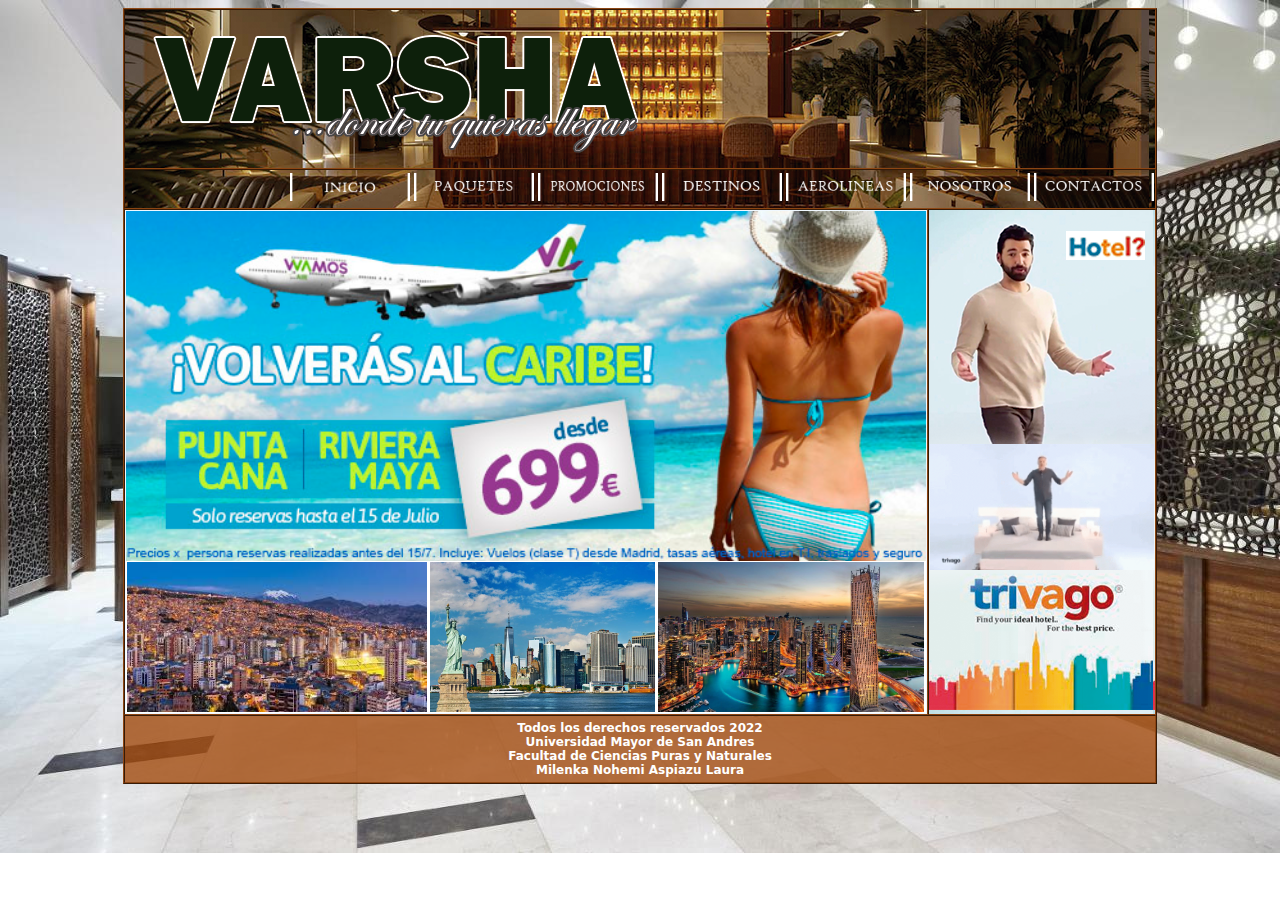
<file: index.html>
<html>
    <head>
        <title>..::VARSHA::..</title>
        <link rel="icon" href="imagenes/icono.ico">
		<link href="estilos/estilos.css" rel="stylesheet" type="text/css">
    </head>
    <body>
        <table border=1>
            <tr>
                <td colspan="2" class="cuadro1"></td>
            </tr>
            <tr>
                <td colspan="2" class="cuadro2">
		<a href="index.html"><img onmouseout="this.src='imagenes/inicio.png';" onmouseover="this.src='imagenes/inicio1.png';" src="imagenes/inicio.png" class="boton"></a>
		<a href="paginas/paquetes.html"><img onmouseout="this.src='imagenes/paquetes.png';" onmouseover="this.src='imagenes/paquetes1.png';" src="imagenes/paquetes.png" class="boton"></a>
		<a href="paginas/promociones.html"><img onmouseout="this.src='imagenes/promociones.png';" onmouseover="this.src='imagenes/promociones1.png';" src="imagenes/promociones.png" class="boton"></a>
		<a href="paginas/destinos.html"><img onmouseout="this.src='imagenes/destinos.png';" onmouseover="this.src='imagenes/destinos1.png';" src="imagenes/destinos.png" class="boton"></a>
		<a href="paginas/aerolineas.html"><img onmouseout="this.src='imagenes/aerolineas.png';" onmouseover="this.src='imagenes/aerolineas1.png';" src="imagenes/aerolineas.png" class="boton"></a>
		<a href="paginas/nosotros.html"><img onmouseout="this.src='imagenes/nosotros.png';" onmouseover="this.src='imagenes/nosotros1.png';" src="imagenes/nosotros.png" class="boton"></a>
		<a href="paginas/contactos.html"><img onmouseout="this.src='imagenes/contactos.png';" onmouseover="this.src='imagenes/contactos1.png';" src="imagenes/contactos.png" class="boton"></a>  
                </td>
            </tr>
            <tr>
                <td class="cuadro3">
                    <table class="tabla2">
                        <tr>
                            <td class="publicidad1" colspan="3">
                            </td>
                        </tr>
                        <tr>
                            <td class="contenedor"><img class="imgcontenedor" src="publicidad/publicidad2.jpg">
                            </td>
                            <td class="contenedor"><img class="imgcontenedor" src="publicidad/publicidad3.jpg">
                            </td>
                            <td class="contenedor"><img class="imgcontenedor"  src="publicidad/publicidad4.jpg">
                            </td>
                        </tr>                            
                    </table>
                </td>
                <td class="publicidad"><br><br><br><br><br><a href="https://www.trivago.es/"><img src="publicidad/trivago1.gif" class="publicidad2"></a></td>
            </tr>
            <tr class="cuadro4">
                <td colspan="2" class="pie">
                    <p>Todos los derechos reservados 2022<br>
				Universidad Mayor de San Andres<br>
				Facultad de Ciencias Puras y Naturales<br>
				Milenka Nohemi Aspiazu Laura
                    </p>
                </td>
            </tr>
        </table>
    </body>
</html>
</file>
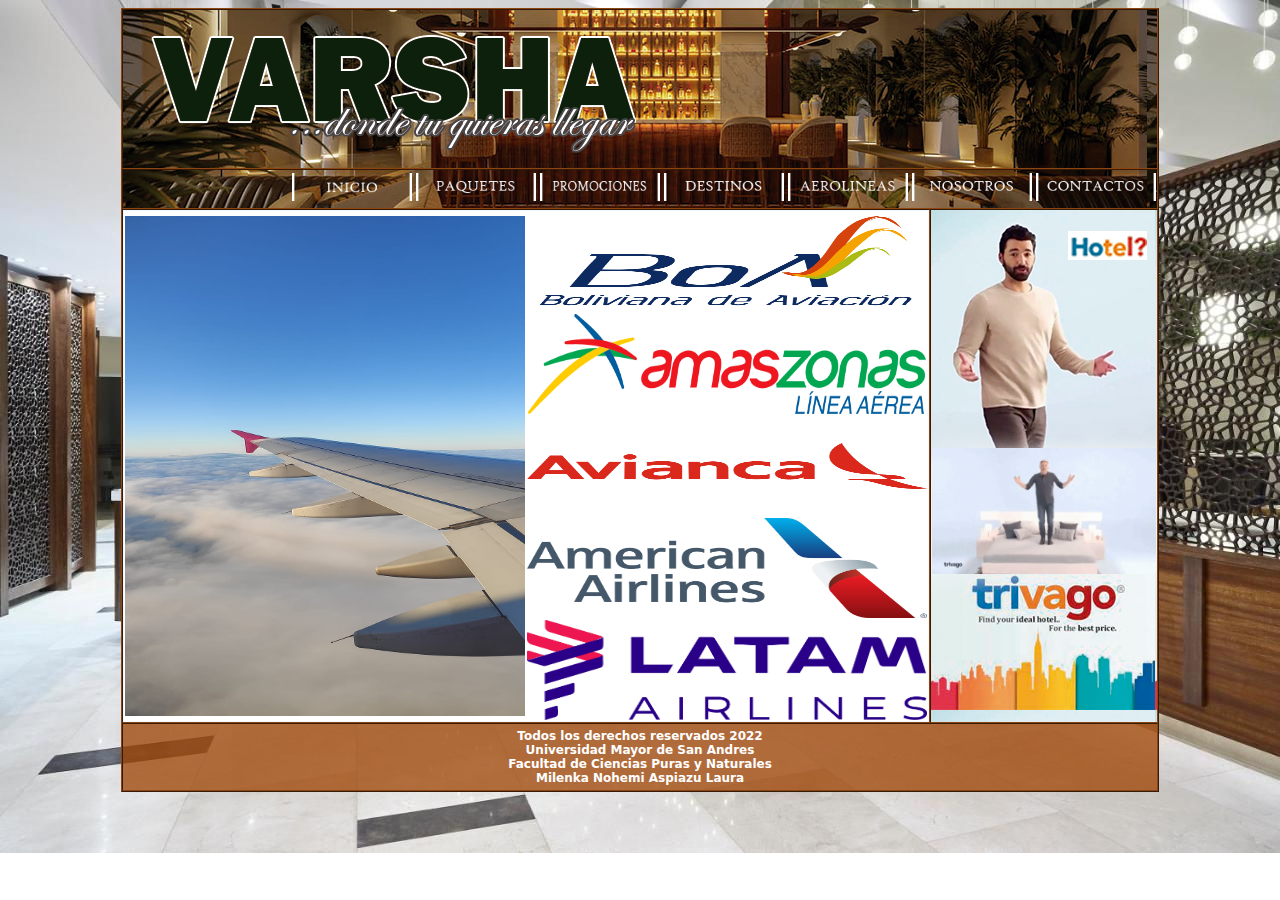
<file: paginas/aerolineas.html>
<html>
    <head>
        <title>..::VARSHA::..</title>
        <link rel="icon" href="imagenes/icono.ico">
        <link href="../estilos/estilos.css" rel="stylesheet" type="text/css">
    </head>
    <body>
        <table border=1>
            <tr>
                <td colspan="2" class="cuadro1"></td>
            </tr>
            <tr>
                <td colspan="2" class="cuadro2">                  
		<a href="../index.html"><img onmouseout="this.src='../imagenes/inicio.png';" onmouseover="this.src='../imagenes/inicio1.png';" src="../imagenes/inicio.png" class="boton"></a>
		<a href="paquetes.html"><img onmouseout="this.src='../imagenes/paquetes.png';" onmouseover="this.src='../imagenes/paquetes1.png';" src="../imagenes/paquetes.png" class="boton"></a>
		<a href="promociones.html"><img onmouseout="this.src='../imagenes/promociones.png';" onmouseover="this.src='../imagenes/promociones1.png';" src="../imagenes/promociones.png" class="boton"></a>
		<a href="destinos.html"><img onmouseout="this.src='../imagenes/destinos.png';" onmouseover="this.src='../imagenes/destinos1.png';" src="../imagenes/destinos.png" class="boton"></a>
		<a href="aerolineas.html"><img onmouseout="this.src='../imagenes/aerolineas.png';" onmouseover="this.src='../imagenes/aerolineas1.png';" src="../imagenes/aerolineas.png" class="boton"></a>
		<a href="nosotros.html"><img onmouseout="this.src='../imagenes/nosotros.png';" onmouseover="this.src='../imagenes/nosotros1.png';" src="../imagenes/nosotros.png" class="boton"></a>
		<a href="contactos.html"><img onmouseout="this.src='../imagenes/contactos.png';" onmouseover="this.src='../imagenes/contactos1.png';" src="../imagenes/contactos.png" class="boton"></a>    
                </td>
            </tr>
            <tr>
                <td class="cuadro3">
                    <table class="tabla2">
                        <tr>
							<td rowspan="6">
								<img width="400px" height="500px" src="../imagenes/avion.jpg"></a>
							</td>
						</tr>
						<tr>
							<td>
								<a href="https://www.boa.bo"><img width="400px" height="100px" src="../imagenes/marca1.png"></a>
							</td>
						</tr>
						<tr>
							<td>
								<a href="https://www.amaszonas.com"><img width="400px" height="100px" src="../imagenes/marca2.png"></a>
							</td>
						</tr>
						<tr>
							<td>
								<a href="https://www.avianca.com/"><img width="400px" height="100px" src="../imagenes/marca3.png"></a>
							</td>
						</tr>
						<tr>
							<td>
								<a href="https://www.aa.com"><img width="400px" height="100px" src="../imagenes/marca4.png"></a>
							</td>
						</tr>
						<tr>
							<td>
								<a href="https://www.latamairlines.com/"><img width="400px" height="100px" src="../imagenes/marca5.png"></a>
							</td>
						</tr>
                    </table>
                </td>
                <td class="publicidad"><br><br><br><br><br><a href="https://www.trivago.es/"><img src="../publicidad/trivago1.gif" class="publicidad2"></a></td>
            </tr>
            <tr class="cuadro4">
                <td colspan="2" class="pie">
                    <p>Todos los derechos reservados 2022<br>
				Universidad Mayor de San Andres<br>
				Facultad de Ciencias Puras y Naturales<br>
				Milenka Nohemi Aspiazu Laura
                    </p>
                </td>
            </tr>
        </table>
    </body>
</html>
</file>
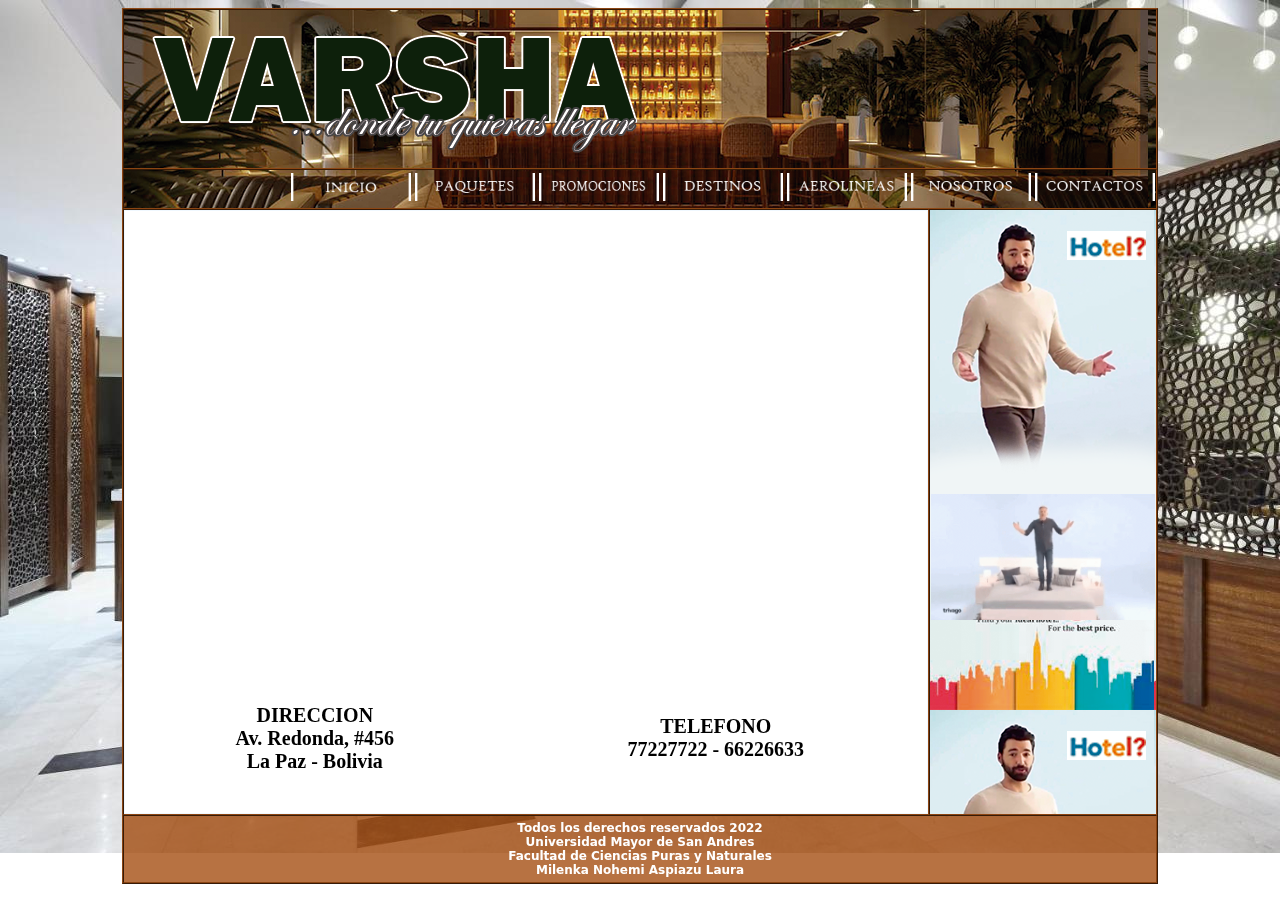
<file: paginas/contactos.html>
<html>
    <head>
        <title>..::VARSHA::..</title>
        <link rel="icon" href="imagenes/icono.ico">
        <link href="../estilos/estilos.css" rel="stylesheet" type="text/css">
    </head>
    <body>
        <table border=1>
            <tr>
                <td colspan="2" class="cuadro1"></td>
            </tr>
            <tr>
                <td colspan="2" class="cuadro2">      
		<a href="../index.html"><img onmouseout="this.src='../imagenes/inicio.png';" onmouseover="this.src='../imagenes/inicio1.png';" src="../imagenes/inicio.png" class="boton"></a>
		<a href="paquetes.html"><img onmouseout="this.src='../imagenes/paquetes.png';" onmouseover="this.src='../imagenes/paquetes1.png';" src="../imagenes/paquetes.png" class="boton"></a>
		<a href="promociones.html"><img onmouseout="this.src='../imagenes/promociones.png';" onmouseover="this.src='../imagenes/promociones1.png';" src="../imagenes/promociones.png" class="boton"></a>
		<a href="destinos.html"><img onmouseout="this.src='../imagenes/destinos.png';" onmouseover="this.src='../imagenes/destinos1.png';" src="../imagenes/destinos.png" class="boton"></a>
		<a href="aerolineas.html"><img onmouseout="this.src='../imagenes/aerolineas.png';" onmouseover="this.src='../imagenes/aerolineas1.png';" src="../imagenes/aerolineas.png" class="boton"></a>
		<a href="nosotros.html"><img onmouseout="this.src='../imagenes/nosotros.png';" onmouseover="this.src='../imagenes/nosotros1.png';" src="../imagenes/nosotros.png" class="boton"></a>
		<a href="contactos.html"><img onmouseout="this.src='../imagenes/contactos.png';" onmouseover="this.src='../imagenes/contactos1.png';" src="../imagenes/contactos.png" class="boton"></a>   
                </td>
            </tr>
            <tr>
                <td class="cuadro3">
                    <table class="tabla2">
                        <tr>
                            <td class="p6" colspan="2">
								<iframe src="https://www.google.com/maps/embed?pb=!1m14!1m12!1m3!1d61208.679859431104!2d-68.1377792!3d-16.498688!2m3!1f0!2f0!3f0!3m2!1i1024!2i768!4f13.1!5e0!3m2!1ses!2sbo!4v1650459557629!5m2!1ses!2sbo" width="800" height="450" style="border:0;" allowfullscreen="" loading="lazy" referrerpolicy="no-referrer-when-downgrade"></iframe>
                            </td>
                        </tr>
                        <tr align="center">
                            <td class="p4">
								DIRECCION<br>
								Av. Redonda, #456<br>
								La Paz - Bolivia
                            </td>
                            <td class="p5">
								TELEFONO<br>
								77227722 - 66226633<br>
                            </td>
                        </tr>                            
                    </table>
                </td>
                <td class="publicidad"><br><br><br><br><br><a href="https://www.trivago.es/"><img src="../publicidad/trivago1.gif" class="publicidad2"></a></td>
            </tr>
            <tr class="cuadro4">
                <td colspan="2" class="pie">
                    <p>Todos los derechos reservados 2022<br>
				Universidad Mayor de San Andres<br>
				Facultad de Ciencias Puras y Naturales<br>
				Milenka Nohemi Aspiazu Laura
                    </p>
                </td>
            </tr>
        </table>
    </body>
</html>
</file>
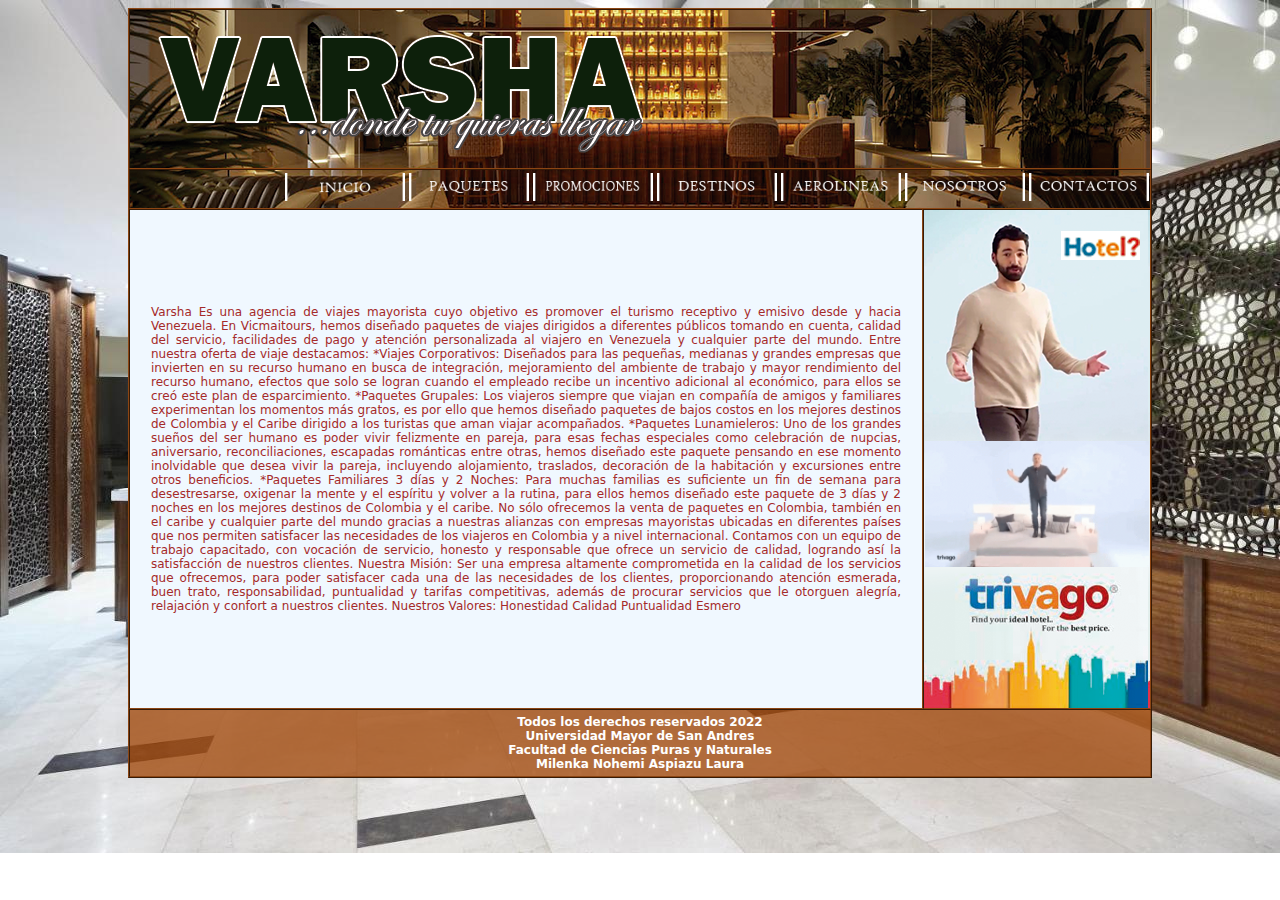
<file: paginas/nosotros.html>
<html>
    <head>
        <title>..::VARSHA::..</title>
        <link rel="icon" href="imagenes/icono.ico">
        <link href="../estilos/estilos.css" rel="stylesheet" type="text/css">
    </head>
   <body>
        <table border=1>
            <tr>
                <td colspan="2" class="cuadro1"></td>
            </tr>
            <tr>
                <td colspan="2" class="cuadro2">          
		<a href="../index.html"><img onmouseout="this.src='../imagenes/inicio.png';" onmouseover="this.src='../imagenes/inicio1.png';" src="../imagenes/inicio.png" class="boton"></a>
		<a href="paquetes.html"><img onmouseout="this.src='../imagenes/paquetes.png';" onmouseover="this.src='../imagenes/paquetes1.png';" src="../imagenes/paquetes.png" class="boton"></a>
		<a href="promociones.html"><img onmouseout="this.src='../imagenes/promociones.png';" onmouseover="this.src='../imagenes/promociones1.png';" src="../imagenes/promociones.png" class="boton"></a>
		<a href="destinos.html"><img onmouseout="this.src='../imagenes/destinos.png';" onmouseover="this.src='../imagenes/destinos1.png';" src="../imagenes/destinos.png" class="boton"></a>
		<a href="aerolineas.html"><img onmouseout="this.src='../imagenes/aerolineas.png';" onmouseover="this.src='../imagenes/aerolineas1.png';" src="../imagenes/aerolineas.png" class="boton"></a>
		<a href="nosotros.html"><img onmouseout="this.src='../imagenes/nosotros.png';" onmouseover="this.src='../imagenes/nosotros1.png';" src="../imagenes/nosotros.png" class="boton"></a>
		<a href="contactos.html"><img onmouseout="this.src='../imagenes/contactos.png';" onmouseover="this.src='../imagenes/contactos1.png';" src="../imagenes/contactos.png" class="boton"></a>    
                </td>
            </tr>
            <tr>
                <td class="cuadro3">
                    <p class="p3">
						Varsha Es una agencia de viajes mayorista cuyo objetivo es promover el turismo receptivo y emisivo desde y hacia Venezuela.

En Vicmaitours, hemos diseñado paquetes de viajes dirigidos a diferentes públicos tomando en cuenta, calidad del servicio, facilidades de pago y  atención personalizada al viajero en Venezuela y cualquier parte del mundo.

Entre nuestra oferta de viaje destacamos:

*Viajes Corporativos: Diseñados para las pequeñas, medianas y grandes empresas que invierten en su recurso humano en busca de integración, mejoramiento del ambiente de trabajo y mayor rendimiento del recurso humano, efectos que solo se logran cuando el empleado recibe un incentivo adicional al económico, para ellos se creó este plan de esparcimiento.

*Paquetes Grupales: Los viajeros siempre que viajan en compañía de amigos y familiares experimentan los momentos más gratos, es por ello que hemos diseñado paquetes de bajos costos en los mejores destinos de Colombia  y el Caribe dirigido a los turistas que aman viajar acompañados.

*Paquetes Lunamieleros: Uno de los grandes sueños del ser humano es poder vivir felizmente en pareja, para esas fechas especiales como celebración de nupcias, aniversario, reconciliaciones, escapadas románticas entre otras, hemos diseñado este paquete pensando en ese momento inolvidable que desea vivir la pareja, incluyendo alojamiento, traslados, decoración de la habitación y excursiones entre otros beneficios.

*Paquetes Familiares 3 días y 2 Noches: Para muchas familias es suficiente un fin de semana para desestresarse, oxigenar la mente y el espíritu y volver a la rutina, para ellos hemos diseñado este paquete de 3 días y 2 noches en los mejores destinos de Colombia y el caribe.

No sólo ofrecemos la venta de paquetes en Colombia, también en el caribe y cualquier parte del mundo gracias a nuestras alianzas con empresas mayoristas ubicadas en diferentes países que nos permiten satisfacer las necesidades de los viajeros en Colombia y a nivel internacional.

Contamos con un equipo de trabajo capacitado, con vocación de servicio, honesto y responsable que ofrece un servicio de calidad, logrando así la satisfacción de nuestros clientes.

Nuestra Misión:
Ser una empresa altamente comprometida en la calidad de los servicios que ofrecemos, para poder satisfacer cada una de las necesidades de los clientes, proporcionando atención esmerada, buen trato, responsabilidad, puntualidad y tarifas competitivas, además de procurar servicios que le otorguen alegría, relajación y confort a nuestros clientes.

Nuestros Valores:
Honestidad
Calidad
Puntualidad
Esmero
					</p>
                </td>
                <td class="publicidad"><br><br><br><br><br><a href="https://www.trivago.es/"><img src="../publicidad/trivago1.gif" class="publicidad2"></a></td>
            </tr>
            <tr class="cuadro4">
                <td colspan="2" class="pie">
                    <p>Todos los derechos reservados 2022<br>
				Universidad Mayor de San Andres<br>
				Facultad de Ciencias Puras y Naturales<br>
				Milenka Nohemi Aspiazu Laura
                    </p>
                </td>
            </tr>
        </table>
    </body>
</html>
</file>
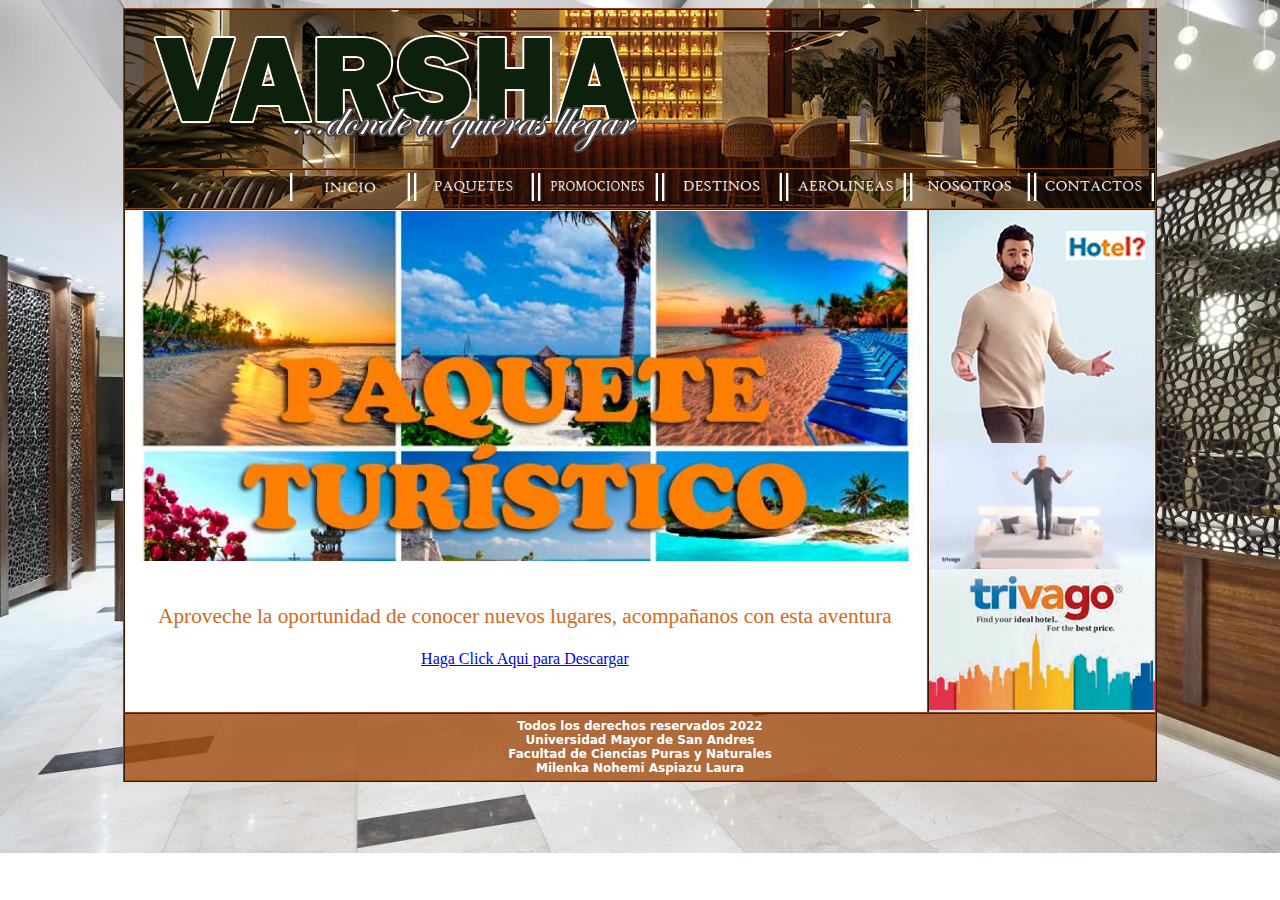
<file: paginas/paquetes.html>
<html>
    <head>
        <title>..::VARSHA::..</title>
        <link rel="icon" href="imagenes/icono.ico">
        <link href="../estilos/estilos.css" rel="stylesheet" type="text/css">
    </head>
    <body>
        <table border=1>
            <tr>
                <td colspan="2" class="cuadro1"></td>
            </tr>
            <tr>
                <td colspan="2" class="cuadro2">          
		<a href="../index.html"><img onmouseout="this.src='../imagenes/inicio.png';" onmouseover="this.src='../imagenes/inicio1.png';" src="../imagenes/inicio.png" class="boton"></a>
		<a href="paquetes.html"><img onmouseout="this.src='../imagenes/paquetes.png';" onmouseover="this.src='../imagenes/paquetes1.png';" src="../imagenes/paquetes.png" class="boton"></a>
		<a href="promociones.html"><img onmouseout="this.src='../imagenes/promociones.png';" onmouseover="this.src='../imagenes/promociones1.png';" src="../imagenes/promociones.png" class="boton"></a>
		<a href="destinos.html"><img onmouseout="this.src='../imagenes/destinos.png';" onmouseover="this.src='../imagenes/destinos1.png';" src="../imagenes/destinos.png" class="boton"></a>
		<a href="aerolineas.html"><img onmouseout="this.src='../imagenes/aerolineas.png';" onmouseover="this.src='../imagenes/aerolineas1.png';" src="../imagenes/aerolineas.png" class="boton"></a>
		<a href="nosotros.html"><img onmouseout="this.src='../imagenes/nosotros.png';" onmouseover="this.src='../imagenes/nosotros1.png';" src="../imagenes/nosotros.png" class="boton"></a>
		<a href="contactos.html"><img onmouseout="this.src='../imagenes/contactos.png';" onmouseover="../this.src='imagenes/contactos1.png';" src="../imagenes/contactos.png" class="boton"></a>    
                </td>
            </tr>
            <tr>
                <td class="cuadro3">
                    <table class="tabla2">
                        <tr>
                            <td class="publicidad3" colspan="2">
                            </td>
                        </tr>
                        <tr>
                            <td>
								<p class="p1">
									Aproveche la oportunidad de conocer nuevos lugares, acompañanos con esta aventura
								</p>
								<a href="documentos/viajes.pdf"><p class="p2">
									Haga Click Aqui para Descargar
								</p></a>
                            </td>
                            <td class="contenedor">
								
                            </td>
                        </tr>                            
                    </table>
                </td>
                <td class="publicidad"><br><br><br><br><br><a href="https://www.trivago.es/"><img src="../publicidad/trivago1.gif" class="publicidad2"></a></td>
            </tr>
            <tr class="cuadro4">
                <td colspan="2" class="pie">
                    <p>Todos los derechos reservados 2022<br>
				Universidad Mayor de San Andres<br>
				Facultad de Ciencias Puras y Naturales<br>
				Milenka Nohemi Aspiazu Laura
                    </p>
                </td>
            </tr>
        </table>
    </body>
</html>
</file>
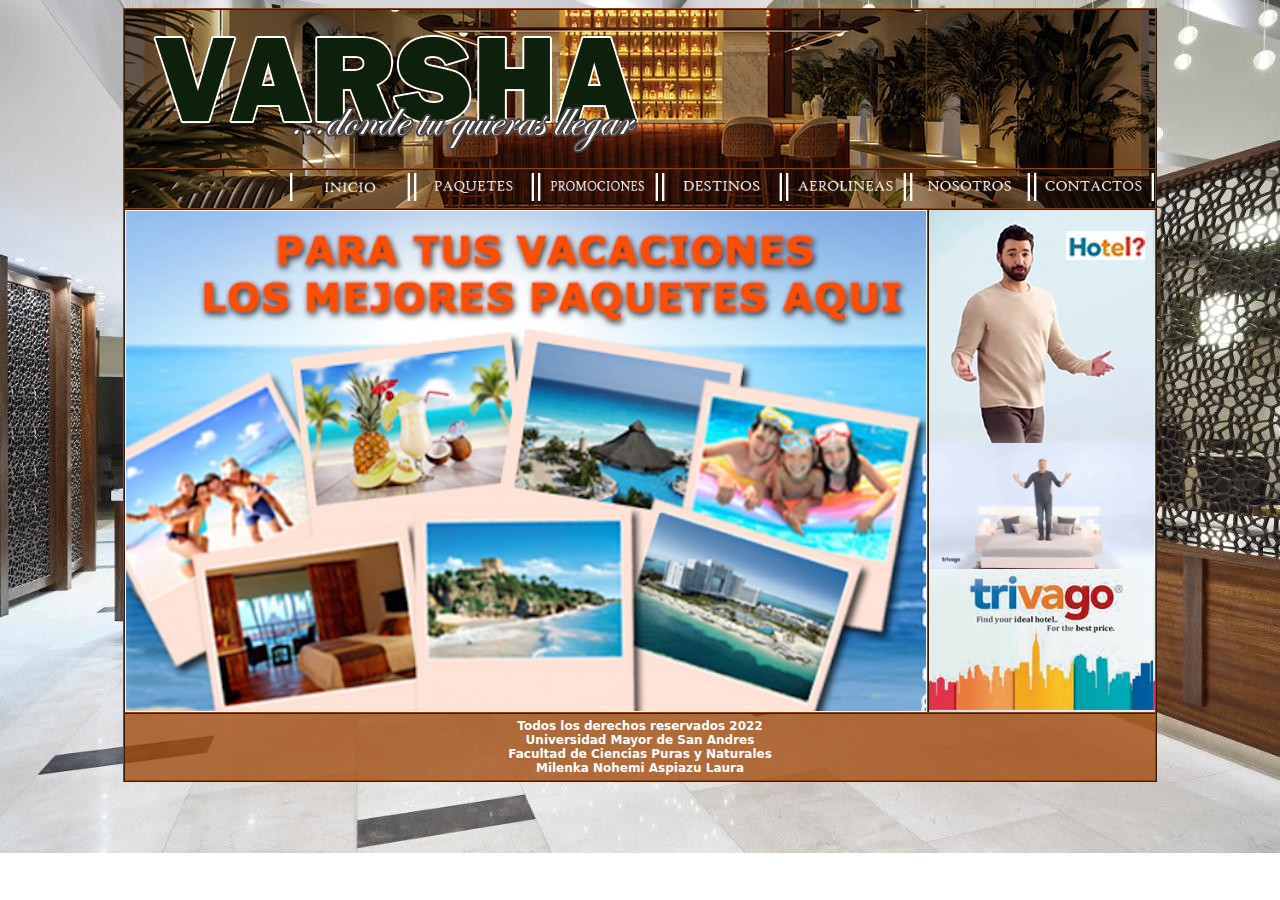
<file: paginas/promociones.html>
<html>
    <head>
        <title>..::VARSHA::..</title>
        <link rel="icon" href="imagenes/icono.ico">
        <link href="../estilos/estilos.css" rel="stylesheet" type="text/css">
    </head>
    <body>
        <table border=1>
            <tr>
                <td colspan="2" class="cuadro1"></td>
            </tr>
            <tr>
                <td colspan="2" class="cuadro2">            
		<a href="../index.html"><img onmouseout="this.src='../imagenes/inicio.png';" onmouseover="this.src='../imagenes/inicio1.png';" src="../imagenes/inicio.png" class="boton"></a>
		<a href="paquetes.html"><img onmouseout="this.src='../imagenes/paquetes.png';" onmouseover="this.src='../imagenes/paquetes1.png';" src="../imagenes/paquetes.png" class="boton"></a>
		<a href="promociones.html"><img onmouseout="this.src='../imagenes/promociones.png';" onmouseover="this.src='../imagenes/promociones1.png';" src="../imagenes/promociones.png" class="boton"></a>
		<a href="destinos.html"><img onmouseout="this.src='../imagenes/destinos.png';" onmouseover="this.src='../imagenes/destinos1.png';" src="../imagenes/destinos.png" class="boton"></a>
		<a href="aerolineas.html"><img onmouseout="this.src='../imagenes/aerolineas.png';" onmouseover="this.src='../imagenes/aerolineas1.png';" src="../imagenes/aerolineas.png" class="boton"></a>
		<a href="nosotros.html"><img onmouseout="this.src='../imagenes/nosotros.png';" onmouseover="this.src='../imagenes/nosotros1.png';" src="../imagenes/nosotros.png" class="boton"></a>
		<a href="contactos.html"><img onmouseout="this.src='../imagenes/contactos.png';" onmouseover="this.src='../imagenes/contactos1.png';" src="../imagenes/contactos.png" class="boton"></a>    
                </td>
            </tr>
            <tr>
                <td class="cuadro3">
                    <table class="tabla2">
                        <tr>
                            <td class="publicidad4">
                            </td>
                        </tr>
                                                 
                    </table>
                </td>
                <td class="publicidad"><br><br><br><br><br><a href="https://www.trivago.es/"><img src="../publicidad/trivago1.gif" class="publicidad2"></a></td>
            </tr>
            <tr class="cuadro4">
                <td colspan="2" class="pie">
                    <p>Todos los derechos reservados 2022<br>
				Universidad Mayor de San Andres<br>
				Facultad de Ciencias Puras y Naturales<br>
				Milenka Nohemi Aspiazu Laura
                    </p>
                </td>
            </tr>
        </table>
    </body>
</html>
</file>
<file: estilos/estilos.css>
@charset "utf-8";
/* CSS Document */
.contenedor:hover {-webkit-transform:scale(1.3);transform:scale(1.8);}
.contenedor {overflow:hidden;}
.imagen:hover {-webkit-transform: rotate(360deg);transform: rotate(360deg);}
body{background-image: url(../imagenes/fondo.jpg); background-repeat: no-repeat; background-size: 100%}
table{width: 1024px; height: 768px; margin-left: auto; margin-right: auto; padding:0px; border-color: saddlebrown; border-spacing: 0px;}
.boton{width: 120px;}
.cuadro1{height: 160px; background-image: url(../imagenes/portada.png)}
.cuadro2{height: 40px; background-image: url(../imagenes/portada2.png); text-align: right}
.cuadro3{height: 500px; background-color: aliceblue;}
.cuadro4{height: 68px; background-image: url(../imagenes/pie.png)}
.tabla2{border: 1; width: 800px; height: 500px; background-color: #FFFFFF}
.pie{ text-align: center;font-family: Segoe, 'Segoe UI', 'DejaVu Sans', 'Trebuchet MS', Verdana, 'sans-serif'; font-size: 12; color: #FFFFFF; font-weight: bold;}
.imgcontenedor{height: 150px}
.publicidad{width: 224px; background-image: url(../publicidad/trivago2.png)}
.publicidad1{height: 350px; background-image: url(../publicidad/publicidad1.jpg); background-repeat: no-repeat; background-size: 100%}
.publicidad2{width: 224px;}
.publicidad3{height: 350px; background-image: url(../publicidad/publicidad5.jpg); background-repeat: no-repeat; background-size: 100%}
.p1{font-family: Impact, Haettenschweiler, 'Franklin Gothic Bold', 'Arial Black', 'sans-serif'; font-size: 16pt; text-align: center; color: chocolate}
.p2{text-align: center}
.publicidad4{height: 350px; background-image: url(../publicidad/publicidad6.jpg); background-repeat: no-repeat; background-size: 100%}
.video1{height: 350px; background-image: url(publicidad/publicidad1.jpg); background-repeat: no-repeat; background-size: 100%}
.p3{text-align: justify; font-family: 'Lucida Grande', 'Lucida Sans Unicode', 'Lucida Sans', 'DejaVu Sans', Verdana, 'sans-serif'; font-size: 9pt; color: brown;padding: 20px}
.p4{height: 150px; font-family: Cambria, 'Hoefler Text', 'Liberation Serif', Times, 'Times New Roman', 'serif'; font-size: 15pt;font-weight: bold}
.p5{height: 150px; font-family: Cambria, 'Hoefler Text', 'Liberation Serif', Times, 'Times New Roman', 'serif'; font-size: 15pt; font-weight: bold}
.p6{height: 350px; }
</file>
